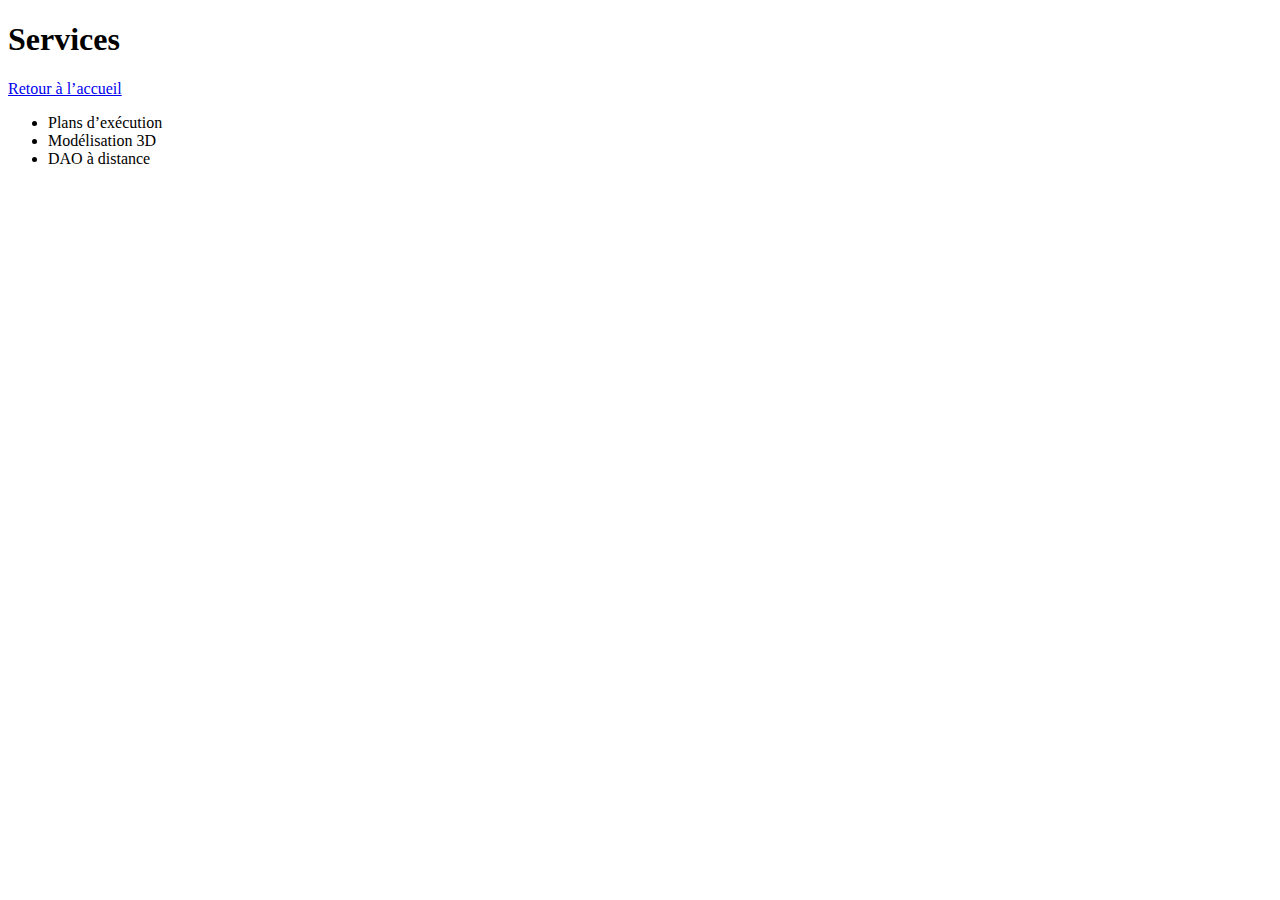
<file: index.html>
<!DOCTYPE html>
<html lang="fr">
<head>
  <meta charset="UTF-8" />
  <title>Services – SARL DESM</title>
  <link rel="icon" href="/favicon.png" />
  <meta name="description" content="Plans d’exécution, modélisation 3D, DAO sur Tekla Structures et AutoCAD.">
</head>
<body>
  <header>
    <h1>Services</h1>
    <a href="/">Retour à l’accueil</a>
  </header>
  <main>
    <ul>
      <li>Plans d’exécution</li>
      <li>Modélisation 3D</li>
      <li>DAO à distance</li>
    </ul>
  </main>
</body>
</html>
</file>
